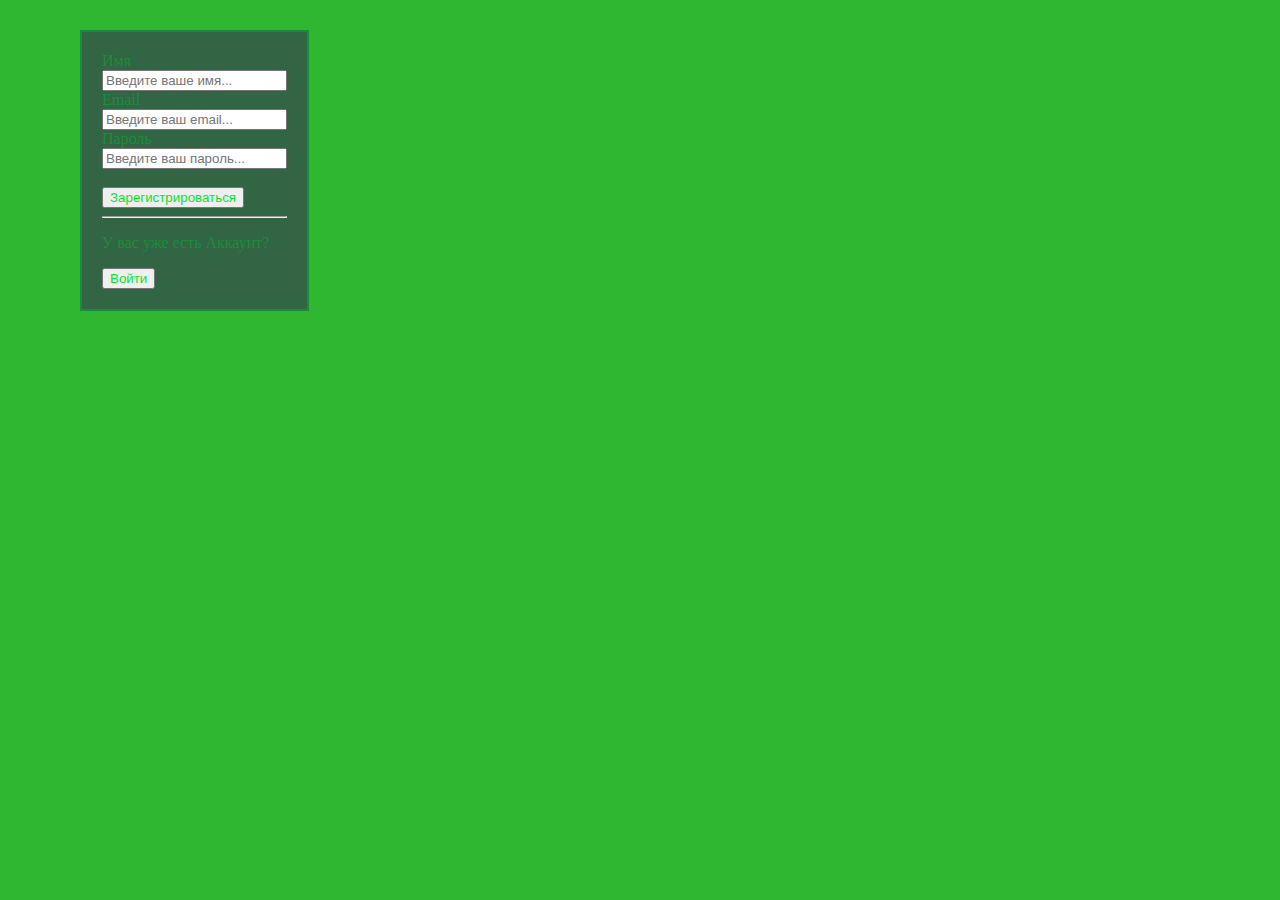
<file: index.html>
<!DOCTYPE html>
<html lang="en">
<head>
    <meta charset="UTF-8">
    <meta http-equiv="X-UA-Compatible" content="IE=edge">
    <meta name="viewport" content="width=device-width, initial-scale=1.0">
    <title>Document</title>
    <link rel="stylesheet" href="style.css">
</head>
<body>
    <div class="container">
        <form onsubmit="signup()">
            <label for="username">Имя</label><br>
            <input type="text" name="username" id="username" placeholder="Введите ваше имя..."><br>

            <label for="email">Email</label><br>
            <input type="email" name="email" id="email" placeholder="Введите ваш email..."><br>

            <label for="password">Пароль</label><br>
            <input type="password" name="password" id="password" placeholder="Введите ваш пароль..."><br>
            <br>
            <button type="submit">Зарегистрироваться</button>
        </form>
        <hr>
        <p id="result">У вас уже есть Аккаунт?</p>
        <form onsubmit="loginFunc2()">
            <button type="submit">Войти</button>
        </form>
    </div>
    <script src="main.js"></script>
</body>
</html>
</file>
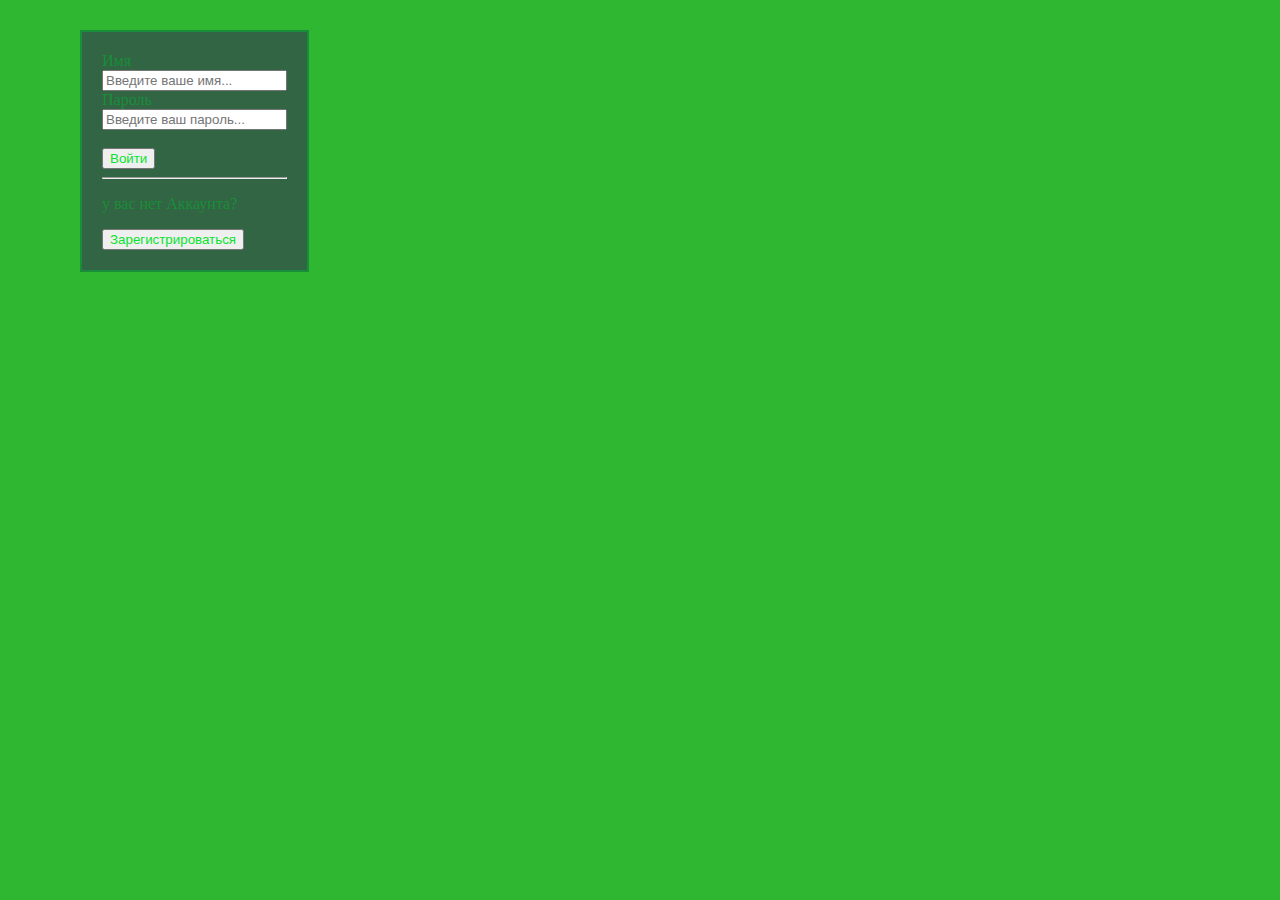
<file: login.html>
<!DOCTYPE html>
<html lang="en">
<head>
    <meta charset="UTF-8">
    <meta http-equiv="X-UA-Compatible" content="IE=edge">
    <meta name="viewport" content="width=device-width, initial-scale=1.0">
    <title>Document</title>
    <link rel="stylesheet" href="style.css">
</head>
<body>
    <div class="container">
        <form onsubmit="loginFunc()">

            <label for="username">Имя</label><br>
            <input type="text" name="username" id="username" placeholder="Введите ваше имя..."><br>

            <label for="password">Пароль</label><br>
            <input type="password" name="password" id="password" placeholder="Введите ваш пароль..."><br>
<br>
            <button type="submit">Войти</button>
            
        </form>
        
        <hr>
        <p id="result">у вас нет Аккаунта? </p>
        <form onsubmit="signup2()">
            <button type="submit">Зарегистрироваться</button>
        </form>
    </div>
    <script src="main.js"></script>
</body>
</html>
</file>
<file: style.css>
body{
    margin-left: 50px;
    background-color: rgb(47, 183, 49);
}
.container{
    margin: 30px;
    padding: 20px;
    border: 2px solid;
    width: fit-content;
    color: rgb(25, 142, 58);
    background-color: rgb(49, 101, 67);
}
button{
    color: rgb(11, 227, 47);
}
@media screen and (max-width:"720px"){
    
}
</file>
